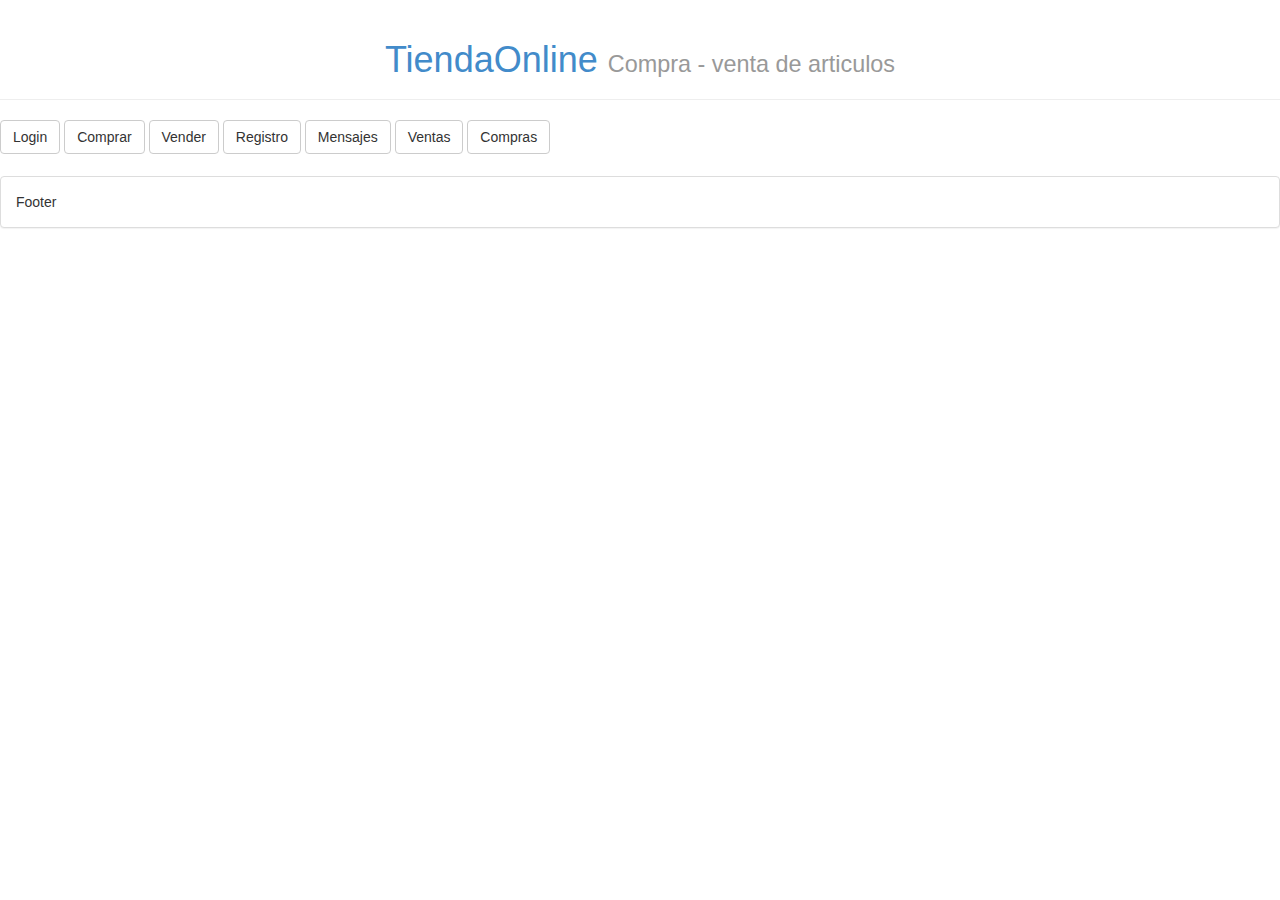
<file: web/index.html>
<!DOCTYPE html>
<html ng-app="app">
    <head>
        <meta http-equiv="Content-Type" content="text/html; charset=UTF-8">
        <title>JSP Page</title>
        <link href="lib/bootstrap/css/bootstrap.css" rel="stylesheet"></link>
        <script src="lib/jquery/jquery-2.1.0.min.js"></script>
        <script src="lib/bootstrap/js/bootstrap.js"></script>
        <script src="lib/angular/angular.js"></script>
        <script src="lib/angular/angular-route.js"></script>
        <script src="lib/angular/angular-locale_es-es.js"></script>
        <script src="index.js"></script>
        <script src="categorias/categorias.js"></script>
        <script src="login/login.js"></script>
        <script src="comprar/comprar.js"></script>
        <script src="vender/vender.js"></script>
        <script src="registro/registro.js"></script>
        <script src="mensajes/mensajes.js"></script>
        <script src="ventas/ventas.js"></script>
        <script src="compras/compras.js"></script>

    </head>
    <body ng-controller="IndexController">
        <div class="page-header centrar">
            <a href="index.html"> <h1>TiendaOnline </a><small>Compra - venta de articulos</small></h1>
    </div>
        <div class="btn-toolbar" role="toolbar">
    <div class="btn-group margen-izq" >
        <a href="#/login/login"><button type="button" class="btn btn-default">Login</button></a>
        <a href="#/comprar/comprar"><button type="button" class="btn btn-default">Comprar</button></a>
        <a href="#/vender/vender"><button type="button" class="btn btn-default">Vender</button></a>
        <a href="#/registro/registro"><button type="button" class="btn btn-default">Registro</button></a>
        <a href="#/mensajes/mensajes"><button type="button" class="btn btn-default">Mensajes</button></a>
        <a href="#/ventas/ventas"><button type="button" class="btn btn-default">Ventas</button></a>
        <a href="#/compras/compras"><button type="button" class="btn btn-default">Compras</button></a>
    </div>
        </div>
        <!--
    <div class="btn-group" >
        <a href="#/categorias/list"><button type="button" class="btn btn-default">List</button></a>
        <a href="#/categorias/edit/5"><button type="button" class="btn btn-default">Edit</button></a>
        <a href="#/categorias/new"><button type="button" class="btn btn-default">New</button></a>
        <a href="#/categorias/delete/4"><button type="button" class="btn btn-default">Delete</button></a>
    </div>
        -->
    <div class="space"></div>
    <div class="main" ng-view>


    </div>
    <div class="panel panel-default">
        <div class="panel-body">
            Footer
        </div>
    </div>
</body>
</html>
</file>
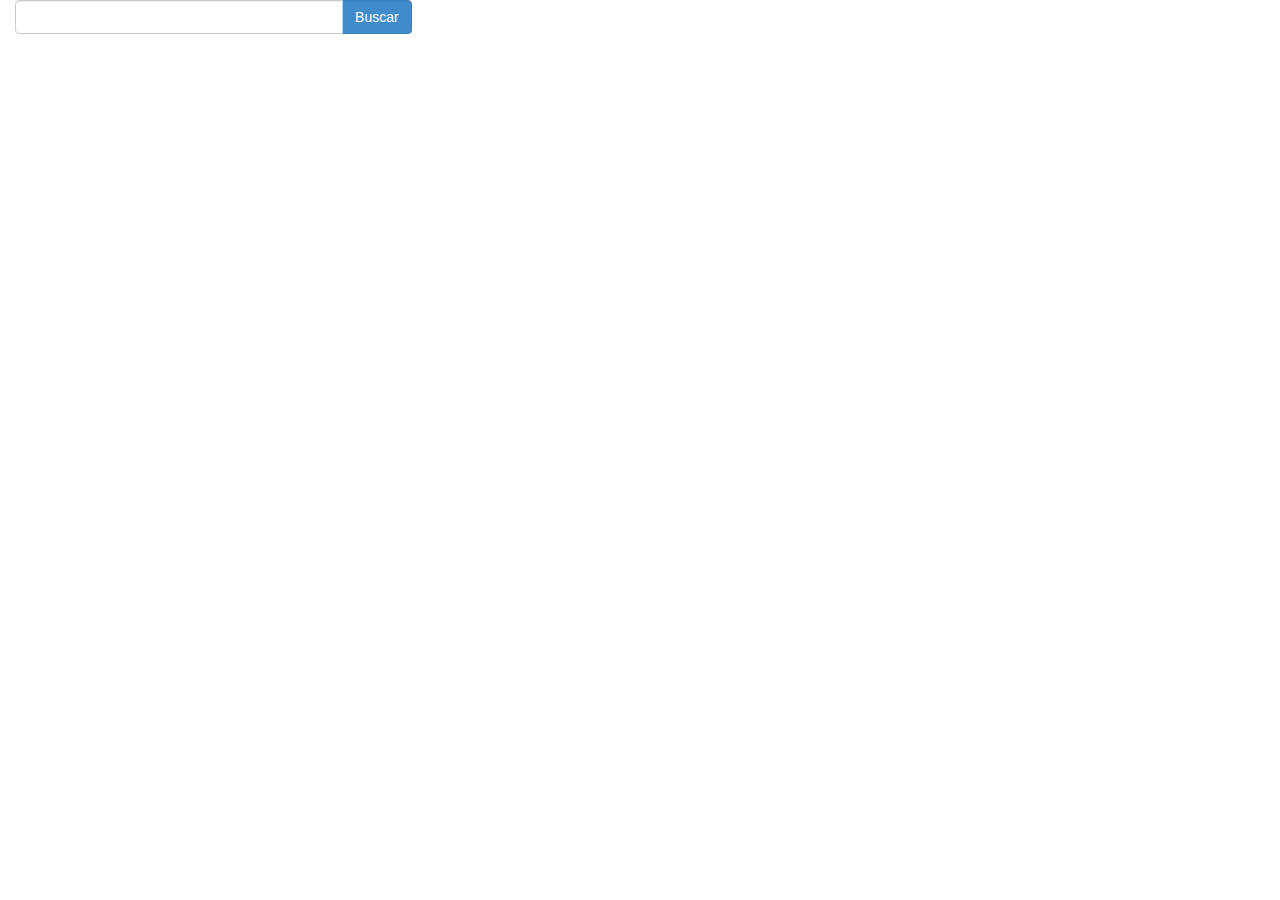
<file: web/comprar/comprar.html>
<!--
To change this template, choose Tools | Templates
and open the template in the editor.
-->
<!DOCTYPE html>
<html>
    <head>
        <title></title>
        <meta http-equiv="Content-Type" content="text/html; charset=UTF-8">
        <link href="../lib/bootstrap/css/bootstrap.css" rel="stylesheet"></link>
        <script src="../lib/bootstrap/js/bootstrap.js"></script>
        <script src="../lib/angular/angular.js"></script>
        <script src="../lib/angular/angular-route.js"></script>
        <script src="../lib/angular/angular-locale_es-es.js"></script>
        <script src="comprar.js"></script>
    </head>
    <body>

        <div class="col-lg-4">
            <div class="input-group">
                <input type="text" class="form-control">
                <span class="input-group-btn">
                    <button class="btn btn-primary" type="button">Buscar</button>
                </span>
            </div>
        </div>
    </div>


</body>
</html>
</file>
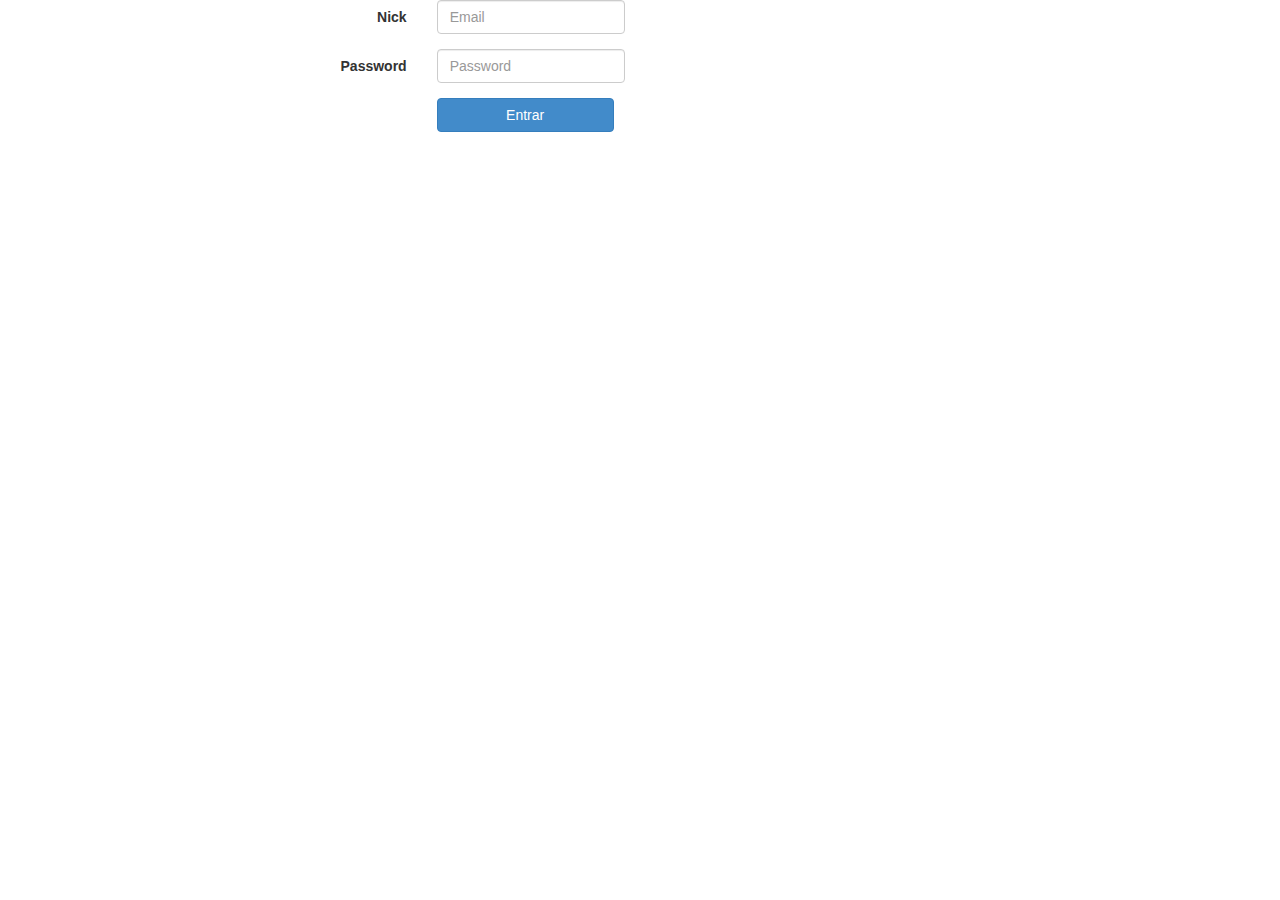
<file: web/login/login.html>
<!DOCTYPE html>
<html>
    <head>
        <title></title>
        <meta http-equiv="Content-Type" content="text/html; charset=UTF-8">
        <link href="../lib/bootstrap/css/bootstrap.css" rel="stylesheet"></link>
        <script src="../lib/bootstrap/js/bootstrap.js"></script>
    </head>
    <body>
        <form class="form-horizontal" role="form">

            <div class="form-group">
                <label for="inputEmail3" class="col-sm-4 control-label">Nick</label>
                <div class="col-sm-2">
                    <input type="email" class="form-control" id="inputEmail3" placeholder="Email">
                </div>
            </div>

            <div class="form-group">
                <label for="inputPassword3" class="col-sm-4 control-label">Password</label>
                <div class="col-sm-2">
                    <input type="password" class="form-control" id="inputPassword3" placeholder="Password">
                </div>
            </div>
            <div class="form-group">
                <div class="col-sm-offset-4 col-sm-10">
                    <button type="submit" class="btn btn-primary col-sm-2">Entrar</button>
                </div>
            </div>
        </form>
    </body>
</html>
</file>
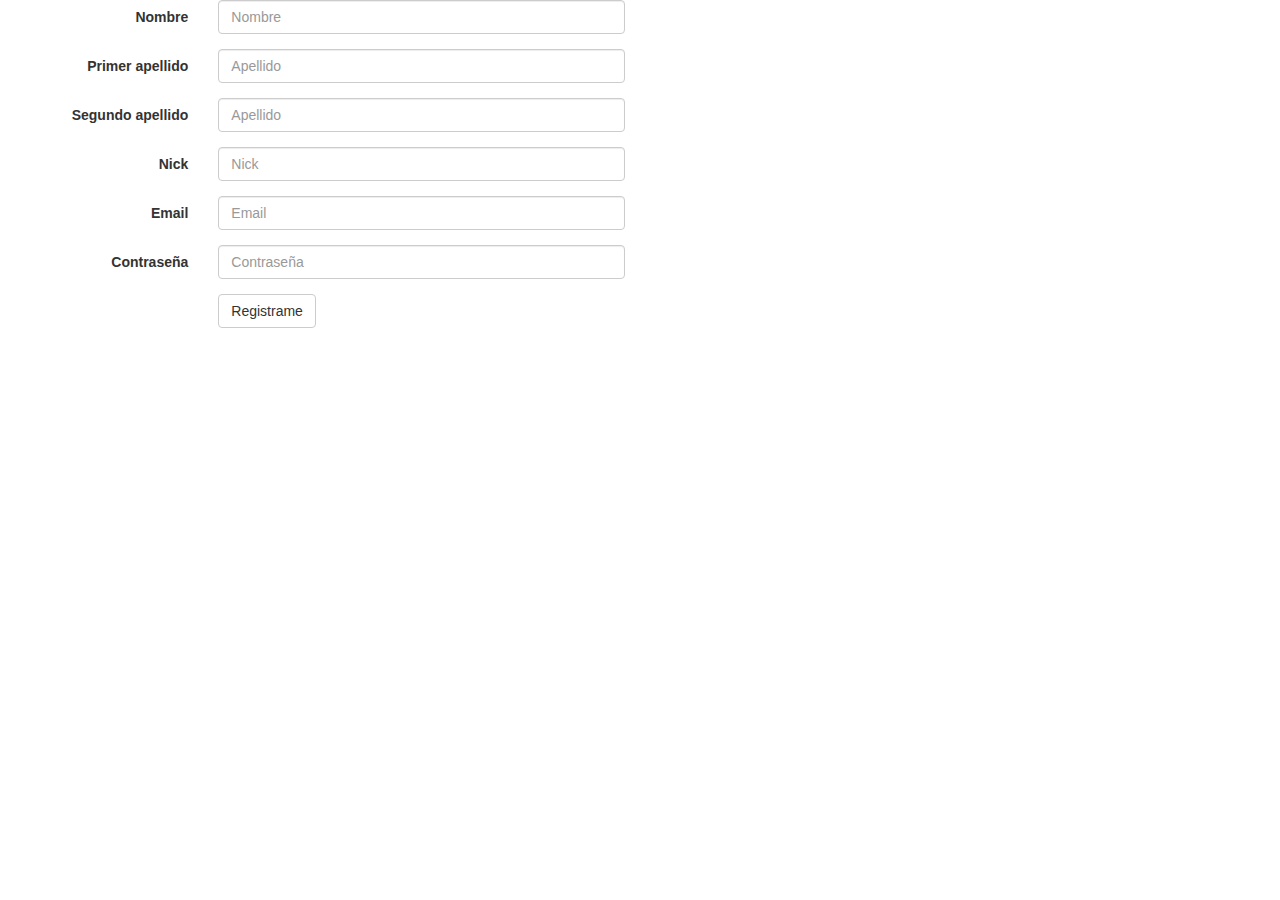
<file: web/registro/registro.html>
<!--
To change this template, choose Tools | Templates
and open the template in the editor.
-->
<!DOCTYPE html>
<html>
    <head>
        <title></title>
        <meta http-equiv="Content-Type" content="text/html; charset=UTF-8">
        <link href="../lib/bootstrap/css/bootstrap.css" rel="stylesheet"></link>
        <script src="../lib/bootstrap/js/bootstrap.js"></script>
    </head>
    <body>
        <form class="form-horizontal" role="form">
            <div class="form-group">
                <label for="nombre" class="col-sm-2 control-label">Nombre</label>
                <div class="col-sm-4">
                    <input type="text" class="form-control" id="nombre" placeholder="Nombre">
                </div>
            </div>
            <div class="form-group">
                <label for="ape1" class="col-sm-2 control-label">Primer apellido</label>
                <div class="col-sm-4">
                    <input type="text" class="form-control" id="ape1" placeholder="Apellido">
                </div>
            </div>
            <div class="form-group">
                <label for="ape2" class="col-sm-2 control-label">Segundo apellido</label>
                <div class="col-sm-4">
                    <input type="text" class="form-control" id="ape2" placeholder="Apellido">
                </div>
            </div>
            <div class="form-group">
                <label for="nick" class="col-sm-2 control-label">Nick</label>
                <div class="col-sm-4">
                    <input type="text" class="form-control" id="nick" placeholder="Nick">
                </div>
            </div>
            <div class="form-group">
                <label for="email" class="col-sm-2 control-label">Email</label>
                <div class="col-sm-4">
                    <input type="email" class="form-control" id="email" placeholder="Email">
                </div>
            </div>
            <div class="form-group">
                <label for="password" class="col-sm-2 control-label">Contraseña</label>
                <div class="col-sm-4">
                    <input type="password" class="form-control" id="password" placeholder="Contraseña">
                </div>
            </div>
            <div class="form-group">
                <div class="col-sm-offset-2 col-sm-10">
                    <button type="submit" class="btn btn-default">Registrame</button>
                </div>
            </div>
        </form>
    </body>
</html>
</file>
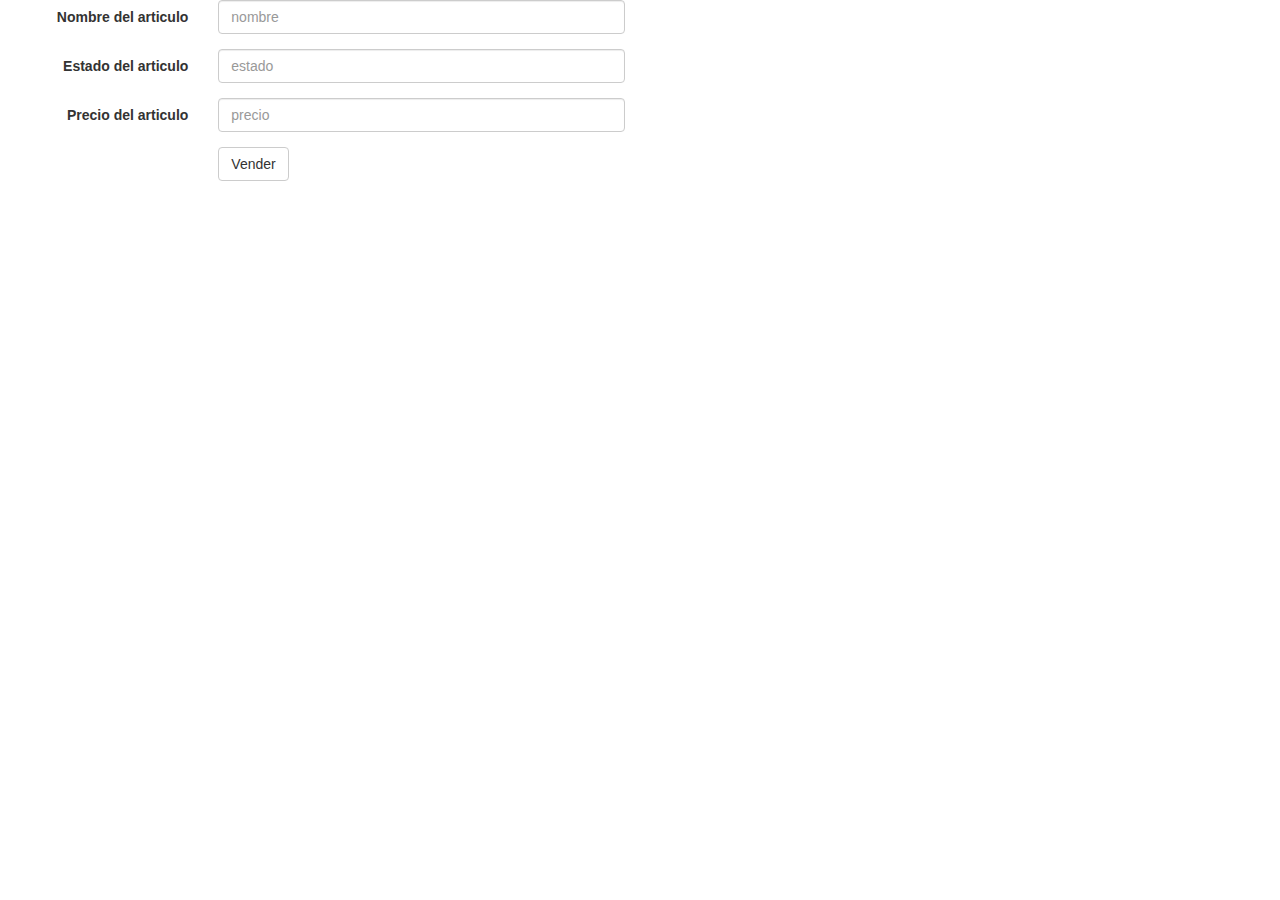
<file: web/vender/vender.html>
<!--
To change this template, choose Tools | Templates
and open the template in the editor.
-->
<!DOCTYPE html>
<html>
    <head>
        <title></title>
        <meta http-equiv="Content-Type" content="text/html; charset=UTF-8">
        <link href="../lib/bootstrap/css/bootstrap.css" rel="stylesheet"></link>
        <script src="../lib/bootstrap/js/bootstrap.js"></script>
    </head>
    <body>
        <form class="form-horizontal" role="form">
  <div class="form-group">
    <label for="nombre_articulo" class="col-sm-2 control-label">Nombre del articulo</label>
    <div class="col-sm-4">
      <input type="text" class="form-control" id="nombre_articulo" placeholder="nombre">
    </div>
  </div>
  <div class="form-group">
    <label for="estado_articulo" class="col-sm-2 control-label">Estado del articulo</label>
    <div class="col-sm-4">
      <input type="text" class="form-control" id="estado_articulo" placeholder="estado">
    </div>
  </div>
  <div class="form-group">
    <label for="precio_articulo" class="col-sm-2 control-label">Precio del articulo</label>
    <div class="col-sm-4">
      <input type="text" class="form-control" id="precio_articulo" placeholder="precio">
    </div>
  </div>            
  </div>
 
  <div class="form-group">
    <div class="col-sm-offset-2 col-sm-10">
      <button type="submit" class="btn btn-default">Vender</button>
    </div>
  </div>
</form>
    </body>
</html>
</file>
